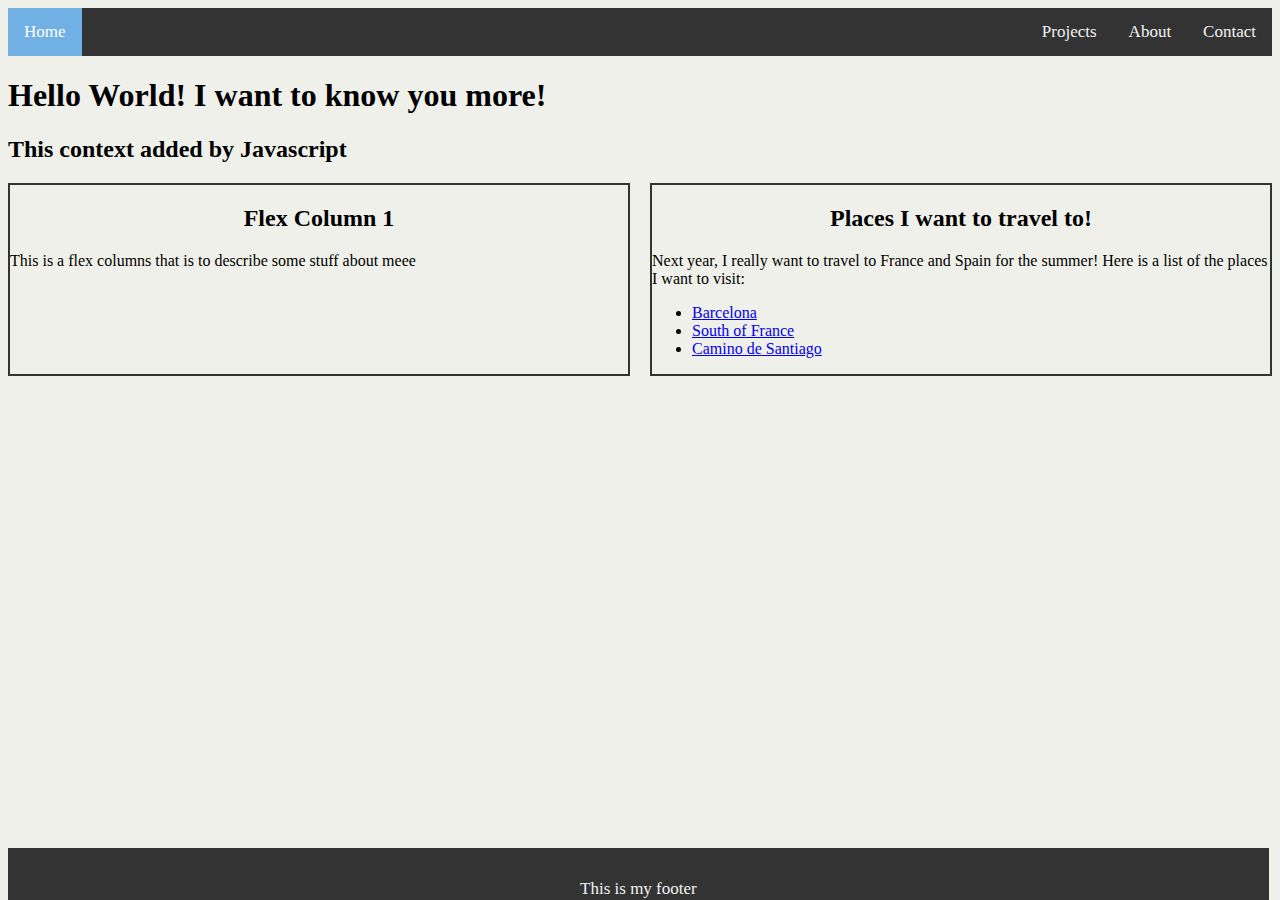
<file: index.html>
<!DOCTYPE html>
<html lang="en">
<meta charset="UTF-8">
<meta name="viewport" content="width=device-width, initial-scale=1">
  <head> </head>
    <link rel="stylesheet" href="static/style.css" />
    <title>My Website</title>
  <body>
    <div class= "topnav">
      <a class="active" href="index.html">Home</a>
      <div class="topnav-right">
        <a href="projects.html">Projects</a>
        <a href="about.html">About</a>
        <a href="contact.html">Contact</a>
      </div>
    </div>

<h1>Hello World! I want to know you more! </h1>
<script src="script.js"></script>

<div class="flex-container">

  <div class="flex-child magenta">
    <h2 class="h2flex">Flex Column 1 </h2>
    This is a flex columns that is to describe some stuff about meee
  </div>
  
  <div class="flex-child green">
    <h2 class="h2flex"> Places I want to travel to! </h2>
    <p>Next year, I really want to travel to France and Spain for the summer! Here is a list of the places I want
      to visit:
    </p>
    <nav>
      <ul>
        <li><a href="https://en.wikipedia.org/wiki/Barcelona">Barcelona</a></li>
        <li><a href="https://en.wikipedia.org/wiki/Southern_France#Tourism">South of France</a></li>
        <li><a href="https://en.wikipedia.org/wiki/Camino_de_Santiago">Camino de Santiago</a></li>
      </ul>
    </nav>
  </div>
  
</div>

<div class="footer">
  <p>This is my footer</p>
</div>

</body>
</html>
</file>
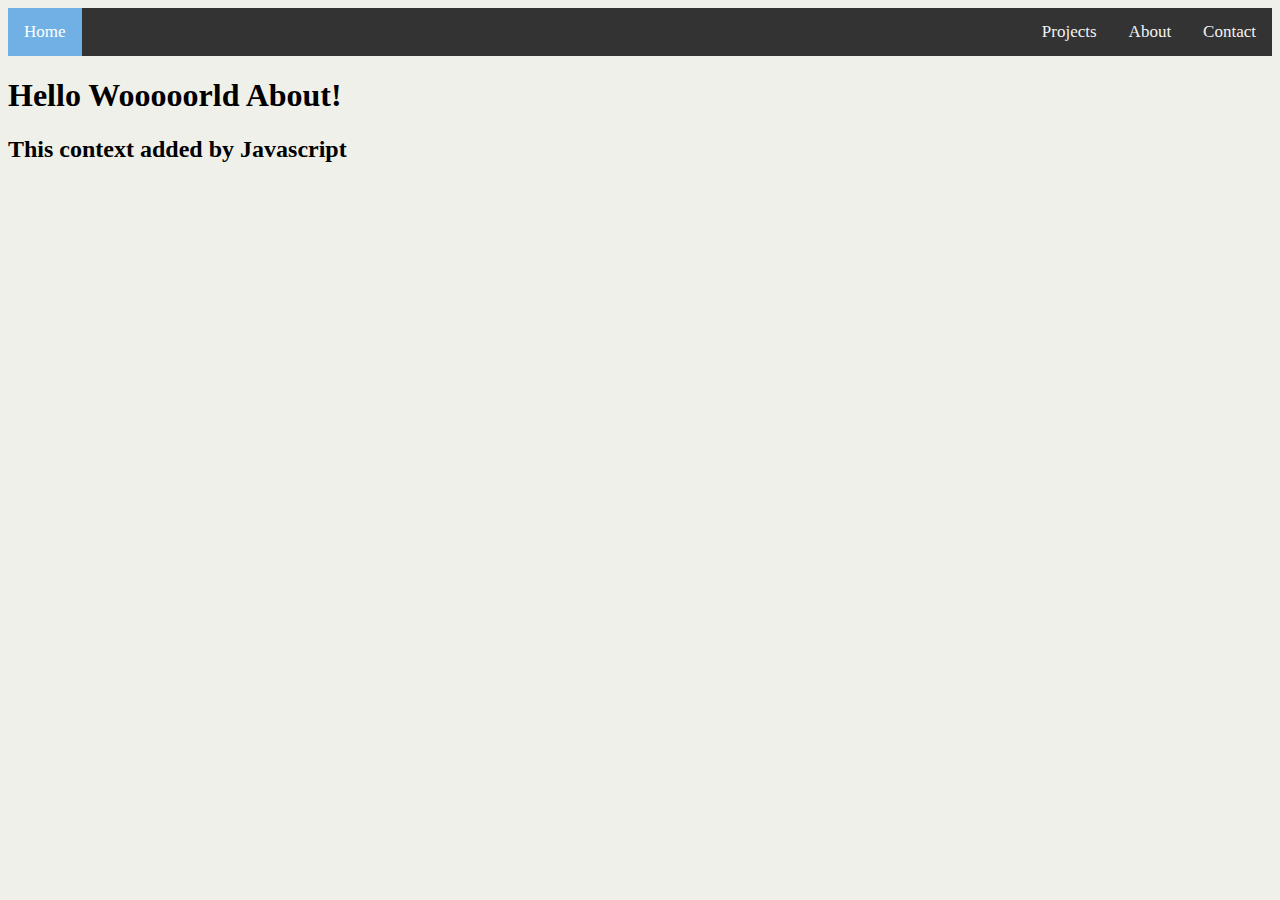
<file: about.html>
<!DOCTYPE html>
<html lang="en">
<meta charset="UTF-8">
<meta name="viewport" content="width=device-width, initial-scale=1">
  <head> </head>
    <link rel="stylesheet" href="static/style.css" />
    <title>My Website</title>
  <body>
    <div class= "topnav">
      <a class="active" href="index.html">Home</a>
      <div class="topnav-right">
        <a href="projects.html">Projects</a>
        <a href="about.html">About</a>
        <a href="contact.html">Contact</a>
      </div>
    </div>
    <title>About Me</title>
  <body>
    <h1>Hello Wooooorld About!</h1>
    <script src="script.js"></script>
  </body>
</html>
</file>
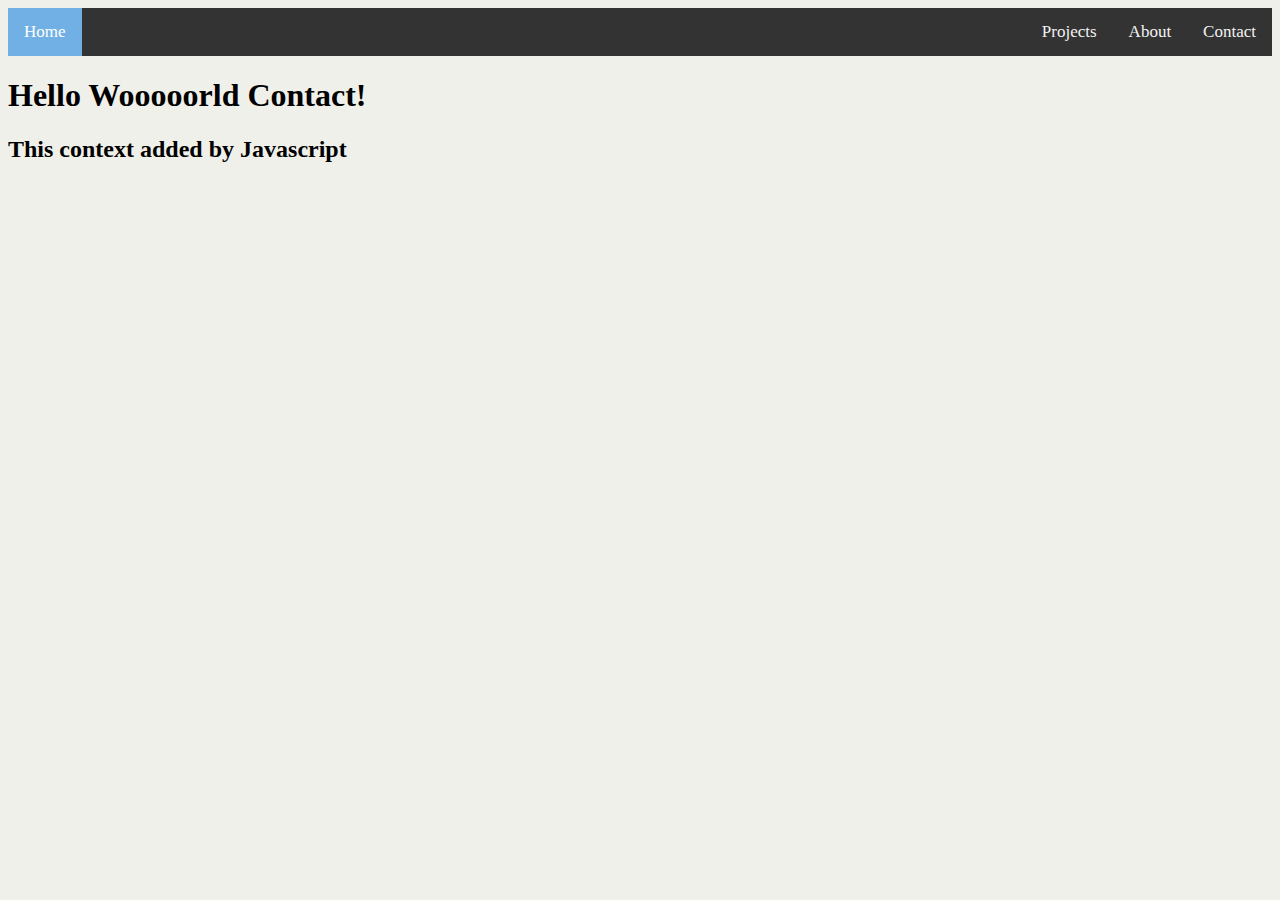
<file: contact.html>
<!DOCTYPE html>
<html lang="en">
<meta charset="UTF-8">
<meta name="viewport" content="width=device-width, initial-scale=1">
  <head> </head>
    <link rel="stylesheet" href="static/style.css" />
    <title>My Website</title>
  <body>
    <div class= "topnav">
      <a class="active" href="index.html">Home</a>
      <div class="topnav-right">
        <a href="projects.html">Projects</a>
        <a href="about.html">About</a>
        <a href="contact.html">Contact</a>
      </div>
    </div>
    <title>Contact Me</title>
  <body>
    <h1>Hello Wooooorld Contact!</h1>
    <script src="script.js"></script>
  </body>
</html>
</file>
<file: static/style.css>
body {
    background: rgb(240, 240, 234);
  }


  .topnav {
    overflow: hidden;
    background-color: #333;
  }

  .topnav a {
    float: left;
    color: #f2f2f2;
    text-align: center;
    padding: 14px 16px;
    text-decoration: none;
    font-size: 17px;
  }

  .topnav a:hover {
    background-color: #ddd;
    color: black;
  }
  
  .topnav a.active {
    background-color: #70b0e4;
    color: white;
  }

  .topnav-right {
    float: right;
  }


  .flex-container {
    display: flex;
}

.flex-child {
    flex: 1;
    border: 2px solid #333;
}  

.flex-child:first-child {
    margin-right: 20px;
} 

.h2flex {
  text-align: center;
}


  .footer {
    position: absolute;
    bottom: 0;
    height: 1.5rem;
    width: 96%;
    background-color: #333;
    text-align: center;
    text-decoration: none;
    padding: 14px 16px;
    font-size: 17px;
    text-decoration: none;
    font-size: 17px;
    color: #f2f2f2;
 }
</file>
